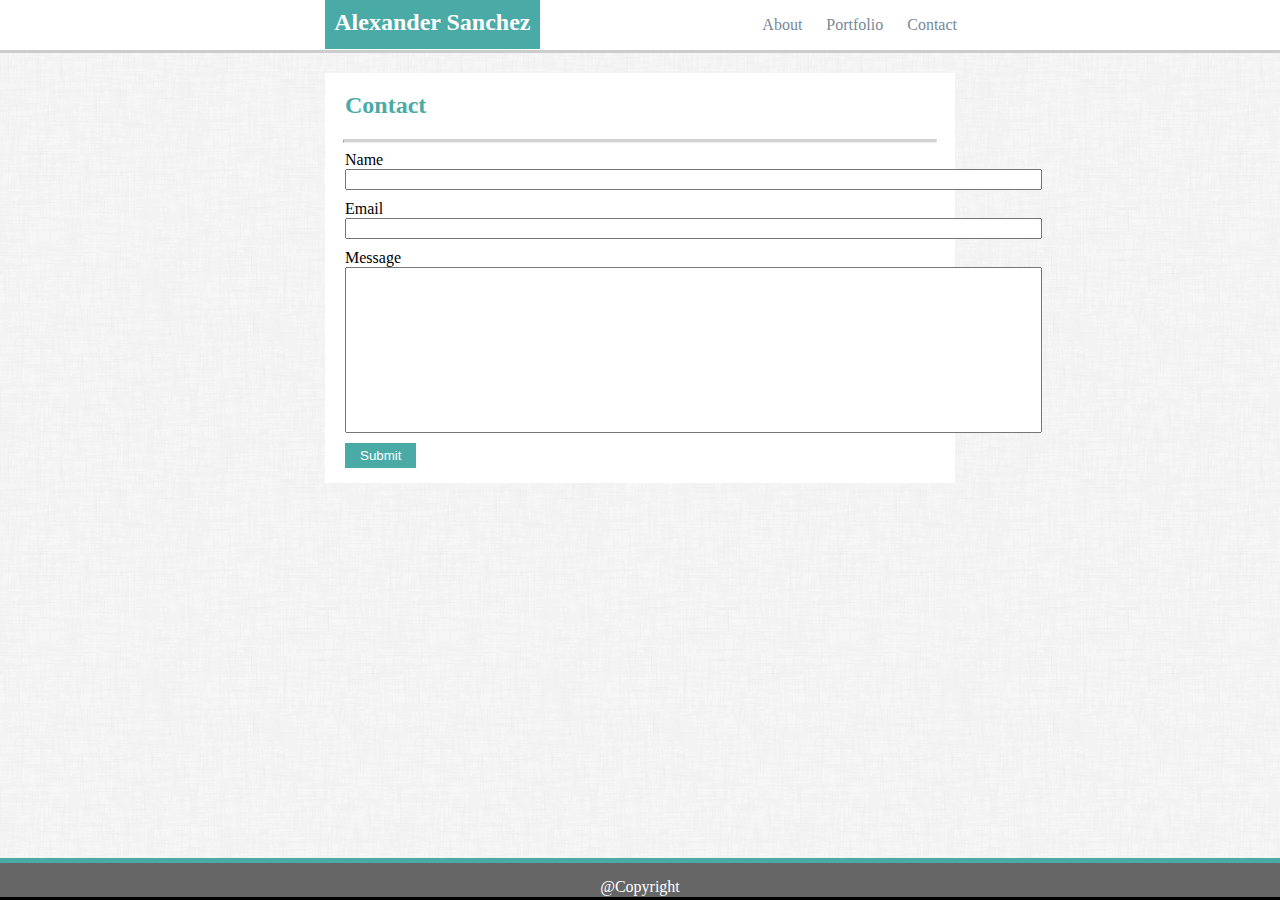
<file: contact.html>
<!DOCTYPE html>
<html lang="en">
<head>
    <meta charset="UTF-8">
    <meta name="viewport" content="width=device-width, initial-scale=1.0">
    <meta http-equiv="X-UA-Compatible" content="ie=edge">
    <title>Responsive-Portfolio</title>
    <link rel="stylesheet" href="assets/css/contact.css">
</head>
<body>
    <header>
        <h1>Alexander Sanchez</h1>
        <nav>
            <ul>
                <li><a href="index.html" class= 'navlinks'>About</a></li>
                <li><a href="portfolio.html" class= 'navlinks'>Portfolio</a></li>
                <li><a href="contact.html" class= 'navlinks'>Contact</a></li>
            </ul>
        </nav>
    </header>
    <section class = "container">
        <h2>Contact</h2>
    <hr>
    <div class="section1">
         <label>Name</label><br>
        <input id="name" name="" type="text" value="" size="84" aria-required="true"><br>
        <label>Email</label><br>
        <input id="Email" name="" type="text" value="" size="84" aria-required="true"><br>
        <label>Message</label><br>
        <input id="message" name="" type="text" value="" size="84" aria-required="true"><br>
        <button type="submit">Submit</button>
    </div>
    </section>
    <footer>@Copyright</footer>
    </body>
    </html>
</file>
<file: assets/css/contact.css>
body{
        margin: auto;
        padding:auto;
        background-image:url("../images/dust_scratches.png");
        
    }

header{
    background:white;
    border-bottom:solid #cccccc;
    overflow:auto;

    
}

h1{
    background:#4aaaa5;
    margin:0;
    width:16%;
    float:left;
    padding-bottom:13px;
    margin-left:325px;
    padding-top:9px;
    padding-left:5px;
    padding-right:5px;
    text-align:center;
    font-size:24px;
    text-align:center;
    font-family:" Georgia, 'Times New Roman', Times, serif";
    color:#ffffff;
    
}

nav{
    float:right;
    margin-right:303px

}

h2{
    padding-top:19px;
    margin-left:20px;
    text-align:left;
    color:#4aaaa5;
}

li{
    list-style: none;
    display:inline-block;
    margin-right:20px
}

.navlinks{
    text-decoration: none
}

section{
    width:630px;
    margin:auto;
    background:white;
    height:410px
}

footer{
    clear:both; 
        background:#666666;
        padding-bottom:20px;
        color: white;
        text-align:center;
        margin:0;
        position:fixed;
        bottom:0;
        width:100%;
        border-bottom:solid black;
        border-top:solid #4aaaa5 5px;
        padding-bottom:1px;
        padding-top:15px;
}

.section1{
    margin-left:20px;
   
    
}

hr{
    width: 94%;

    border-top: solid lightgrey;
}


label{
    padding-bottom:10px
}

#message{
    height:160px;
    margin-bottom:10px
    }

#name{
    margin-bottom:10px
}

#Email{
    margin-bottom:10px
}

button{
color:white;
background:#4aaaa5;
border-style:none;
padding-left:15px;
padding-right:15px;
padding-top:5px;
padding-bottom:5px;
}

a{
color: lightslategray
}

 @media (max-width: 980px){

    section{
        width:90%
        
    }  
    
    h1{
        margin-left:48px;
        width:25%
    }

    ul{
        margin-right:-57px
    }

    header{
        overflow-x: hidden
    }

    img{
        margin-top:10px
    }

    .pmargin{
        margin-top:15px
    }
      nav{
          margin-right:86px
      }   

     

     



   @media (max-width: 768px){

    section{
        width:90%;
        height:435px;
    }   
        img {
            width:287px;
            height:242px;
            margin-bottom:20px
         }

         .pmargin{
             margin:10px
         }

         h1{
             width:30%;
             margin-left:37px
         }
        
       

         header{
             overflow-x: hidden
         }

         #message{
             margin-bottom:21px;
         }

         body{
             /* overflow-y: hidden; */
         }

        }

              
        
            } 

             @media (max-width: 640px){

                body{
                   
                   /* overflow-y: hidden;  */
                }
            
                header{
                    overflow-x: hidden
                }
            
                section{
                    width:90%;
                    object-fit: contain
                    
                }  
                
                h1{
                    width:100%;
                    margin-left:0;
                
                }

                nav{
                    margin-right:315px
                 }
            
                ul{
                
                     margin-right:-124px 
                 }
            
              #name {
                   width:31rem
               } 
            
               #Email{
                   width:31rem
               }
               #message{
                   width:31rem
               }

               hr{
                width:88%;
                margin-right:46px;
                border-top: solid lightgrey
                    
            
             }
        

            }  

            @media (max-width: 320px){
                .container{
                    width:320px
                }
            }
</file>
